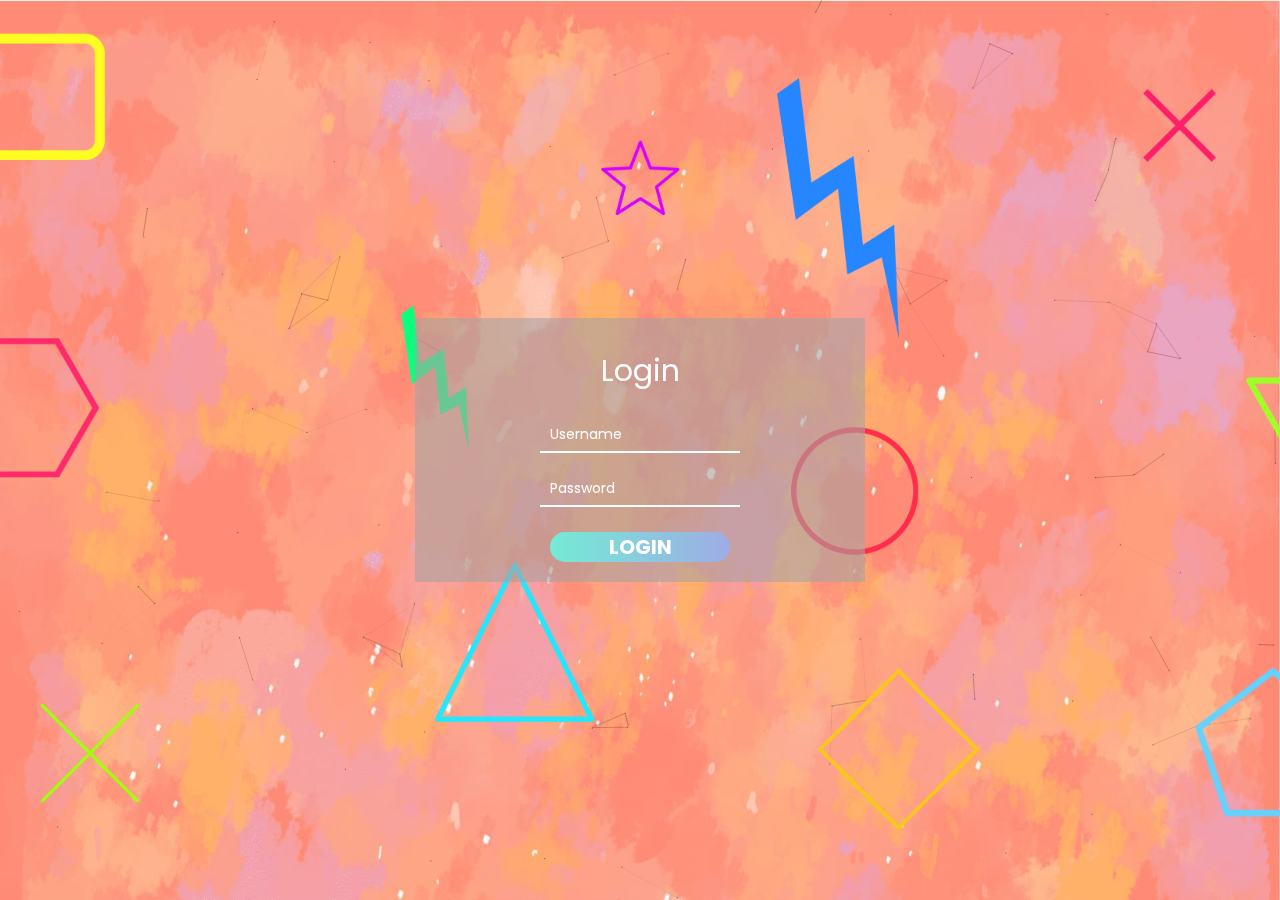
<file: one.html>
<!DOCTYPE HTML>
<html>
    <head>
        <title>HomePage</title>
        <link rel="stylesheet" type="text/css" href="./css/style.css">
        <link rel="stylesheet" type="text/css" href="./css/base.css">
        <link rel="stylesheet" type="text/css" href="./css/login.css">

    </head>
    
    <body> 


            <div id="vd">    
                <div id="login-box" style="z-index:999">
                    <h1>Login</h1>
                    <div class="form">
                      <div class="item">
                        <i class="fa fa-user-circle-o" aria-hidden="true"></i>
                        <input type="text" placeholder="Username">
                      </div>
                      <div class="item">
                        <i class="fa fa-key" aria-hidden="true"></i>
                        <input type="password" placeholder="Password">
                      </div>
                    </div>
                    <button>Login</button>
    </div> 
                <img src="image/1.png"  data-speed="-5" class="layer">
                <img src="image/2.png" data-speed="5" class="layer">
                <img src="image/3.png" data-speed="2" class="layer">
                <img src="image/4.png" data-speed="6" class="layer">
                <img src="image/5.png" data-speed="8" class="layer">
                <img src="image/6.png" data-speed="-2" class="layer">
                <img src="image/7.png" data-speed="4" class="layer">
                <img src="image/8.png" data-speed="-9" class="layer">
                <img src="image/9.png" data-speed="6" class="layer">
                <img src="image/10.png" data-speed="-7" class="layer">
                <img src="image/11.png" data-speed="-5" class="layer">
                <img src="image/12.png" data-speed="5" class="layer">
                <!-- <img src="a.png"  data-speed="-5" class="layer">
                <img src="b.png" data-speed="5" class="layer">
                <img src="c.png" data-speed="2" class="layer"> -->
                <!-- <h2 class="layer" data-speed="2">Parallax</h2>  -->

                <!-- //开始按钮 -->
                <!-- <div id="shiny-shadow">
                    <a href="https://www.baidu.com/"><button><span>开始你的旅程</span></button></a>
                </div> -->
            </div>    
                        <!-- //登录框 -->
                  
            
            
        <!-- </section> -->
        
        <!-- <canvas id="canvas"></canvas> -->
        <script src="./JavaScript/main.js"></script>
        <!-- <script src="./JavaScript/mouse1.js"></script> -->
        <script src="./JavaScript/mouse2.js"></script>






    </body>
</html>
</file>
<file: css/style.css>
@import url('https://fonts.googleapis.com/css2?family=Poppins:wght@200;300;400;500;600;700;800;900;&display=swap');
/* Page CSS ---------------------------------------------------------- */
* {
    margin: 0;
    padding: 0;
    box-sizing: border-box;
    font-family: 'Poppins',sans-serif;
}
/* body{
    background: #1c2541;
} */

body {
    background-image: url(/image/yasuo.jpg);/*设置背景图片*/
    background-repeat:no-repeat;/*图片适应窗口大小，这里设置的是不进行平铺*/
    background-attachment: fixed;/*图片相对于浏览器固定,这里设置背景图片固定，不随内容滚动*/
    background-origin: border-box;/*从边框区域显示*/
    background-size:cover;/*指定图片大小，此时会保持图像的纵横比并将图像缩放成将完全覆盖背景定位区域的最小大小*/
}

#vd
{
    position: relative;
    width: 100%;
    height: 100vh;
    overflow: hidden;
    display: flex;
    justify-content: center;
    align-items: center;
}
#vd img{
    position: absolute;
    top: 0;
    left: 0;
    width: 100%;
    height: 100%;
    object-fit: cover;
}
/* section h2{
    position: relative;
    color: #fff;
    font-size: 12em;
} */



/* Button CSS ---------------------------------------------------------*/
#shiny-shadow {

    display: flex;

    align-items: center;

    justify-content: center;

    height: 6vh;

    background: #1c2541;

}
button {

    border: 2px solid white;

    background: transparent;

    text-transform: uppercase;

    color: white;

    padding: 15px 50px;

    outline: none;

    position: relative;

    overflow: hidden;

}
span {

    z-index: 20;

}
button:after {

    content: '';

    display: block;

    position: absolute;

    background: white;

    width: 50px;

    height: 125px;

    opacity: 20%;

    transform: rotate(-45deg);

    top: -36px;

    left: -100px;

}
button:hover:after {

    left: 120%;

    transition: all 600ms cubic-bezier(0.3, 1, 0.2, 1);

    -webkit-transition: all 600ms cubic-bezier(0.3, 1, 0.2, 1);
}

/* Mouse CSS ---------------------------------------------------------*/
/* #canvas{
    width: 100%;
    height: 100%;
} */
.github-corner:hover .octo-arm {
    animation: octocat-wave 560ms ease-in-out
  }
  @keyframes octocat-wave {
    0%, 100% {
      transform: rotate(0)
    }
    20%, 60% {
      transform: rotate(-25deg)
    }
    40%, 80% {
      transform: rotate(10deg)
    }
  }
  @media (max-width:500px) {
    .github-corner:hover .octo-arm {
      animation: none
    }
    .github-corner .octo-arm {
      animation: octocat-wave 560ms ease-in-out
    }
  }
</file>
<file: css/base.css>
@charset "UTF-8";
*{
  margin: 0;
  padding: 0;
  border: 0;
  box-sizing: border-box;
}
html{
  font-size: 10px;
}
body{
  font-size: 1.6rem;
  justify-content: center;
  align-items: center;
  font-family: 'Times New Roman', Times, serif, arial, "Hiragino Sans GB", "宋体", sans-serif;

}
ul,ol,dl{
  list-style: none;
}
i,
s {
  font-style: normal;
  text-decoration: none;
}
fieldset,input,img,input,button,textarea{
  border: none;
  margin: 0;
  padding: 0;
  outline: none;
}
a{
  color:'';
  text-decoration: none;
}
a:hover{
  color:'';
}
h1,h2,h3,h4,h5,h6{
  font-weight: normal;
  font-size: 100%;
}

.fl{
  float: left;
}
.fr{
  float: right;
}

.clearfix::before,
.clearfix::after{
  content: '';
  display: table;
  clear: both;
}

.w{
width: 119rem;
margin: 0 auto;
}
</file>
<file: css/login.css>
@charset "UTF-8";
body {
    width: 100%;
    height: 100vh;
    display: flex;
    justify-content: center;
    align-items: center;
    /* background: url("../imags/bg.jpg") no-repeat ; */
    background-size: 100% 100%;
  }
  input::-webkit-input-placeholder {
    /* placeholder颜色  */
    color: #ffffff;
    /* placeholder字体大小  */
    font-size: 14px;
  }
  #login-box{
    width: 45rem;
    height: auto;
    background-color: #a8a1a199;/*颜色的后两位是透明度*/
    text-align: center;
    padding: 2rem 4rem;

  }
  #login-box h1{
    font-size: 3rem;
    margin: 1rem 0;
    color: #ffffff;

  }
  #login-box .form{
    padding: 1rem 0;
  }
  #login-box .form .item input{
  
    color: #ffffff;
    width: 20rem;
    font-size: 18px;
    border-bottom: 2px solid #ffffff;
    padding: 0.5rem 1rem;
    margin-bottom: 1.5rem;
    background: transparent;
    /* color: #ffffff; */
  }
  #login-box .form .item i{
    font-size: 1.8rem;
    color: #ffffff;
  }
  #login-box button{
    width: 18rem;
    height: 3rem;
    font-size: 2rem;
    font-weight: 700;
    color: #ffffff;
    border-radius: 1.5rem;
    background-image: linear-gradient(to right, #74ebd5 0%, #9face6 100%);;
  }
</file>
